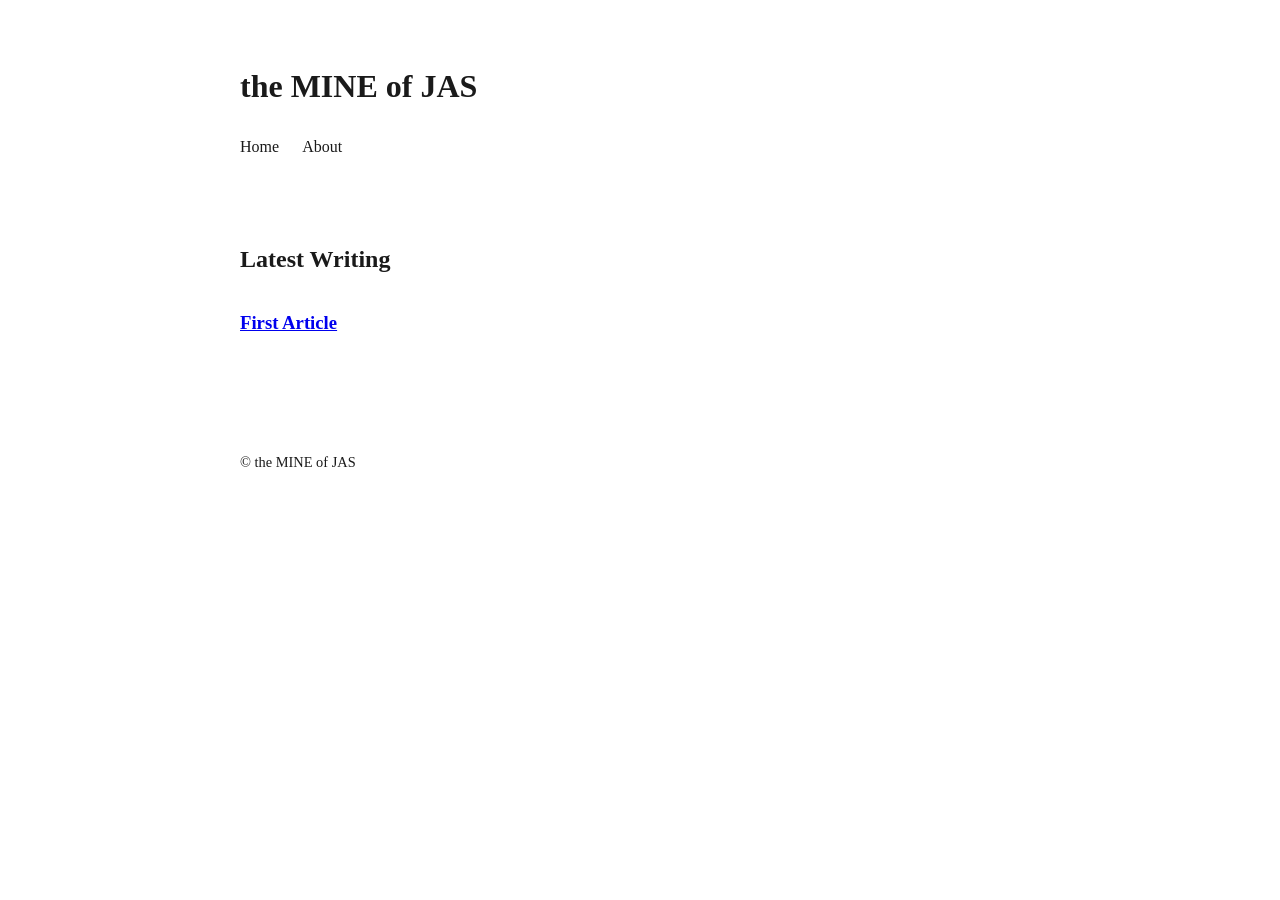
<file: index.html>
<!DOCTYPE html>
<html lang="en">
  <head>
    <meta charset="UTF-8">
    <meta name="viewport" content="width=device-width, initial-scale=1.0">
    
    <title>My Website</title>

    <link rel="stylesheet" href="https://themineofjas.github.io/style.css?v=2">
  </head>

  <body>
    <header>
    <h1><a href="/">the MINE of JAS</a></h1>

    <nav>
      <a href="/">Home</a>
      <a href="/about.html">About</a>
    </nav>
  </header>

  <main>
    <section>
      <h2>Latest Writing</h2>
      
            <article> 
            <h3><a href="/first-article.html">First Article</a></h3>
      
            </article>
            </section>
  </main>

     <footer>
            <p>© the MINE of JAS</p>
    </footer>
  
  </body>
  </html>
</file>
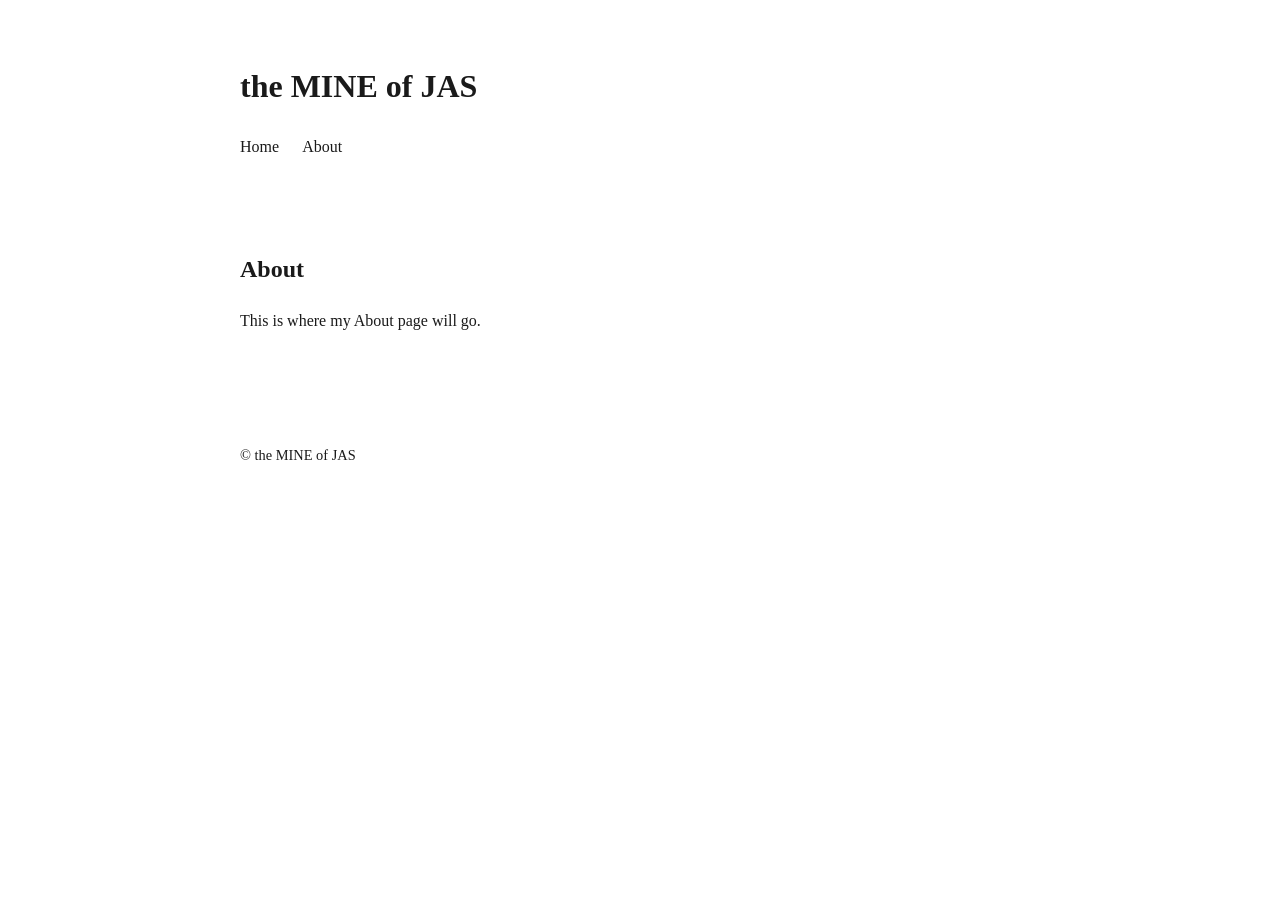
<file: about.html>
<!DOCTYPE html>
<html lang="en">
  <head>
    <meta charset="UTF-8">
    <meta name="viewport" content="width=device-width, initial-scale=1.0">

    <title>About — the MINE of JAS</title>

    <link rel="stylesheet" href="https://themineofjas.github.io/style.css?v=3">
  </head>

  <body>

    <header>
      <h1><a href="/">the MINE of JAS</a></h1>

      <nav>
        <a href="/">Home</a>
        <a href="/about.html">About</a>
      </nav>
    </header>

    <main>
      <article>
        <h2>About</h2>

        <p>This is where my About page will go.</p>
      </article>
    </main>

    <footer>
      <p>© the MINE of JAS</p>
    </footer>

  </body>
</html>
</file>
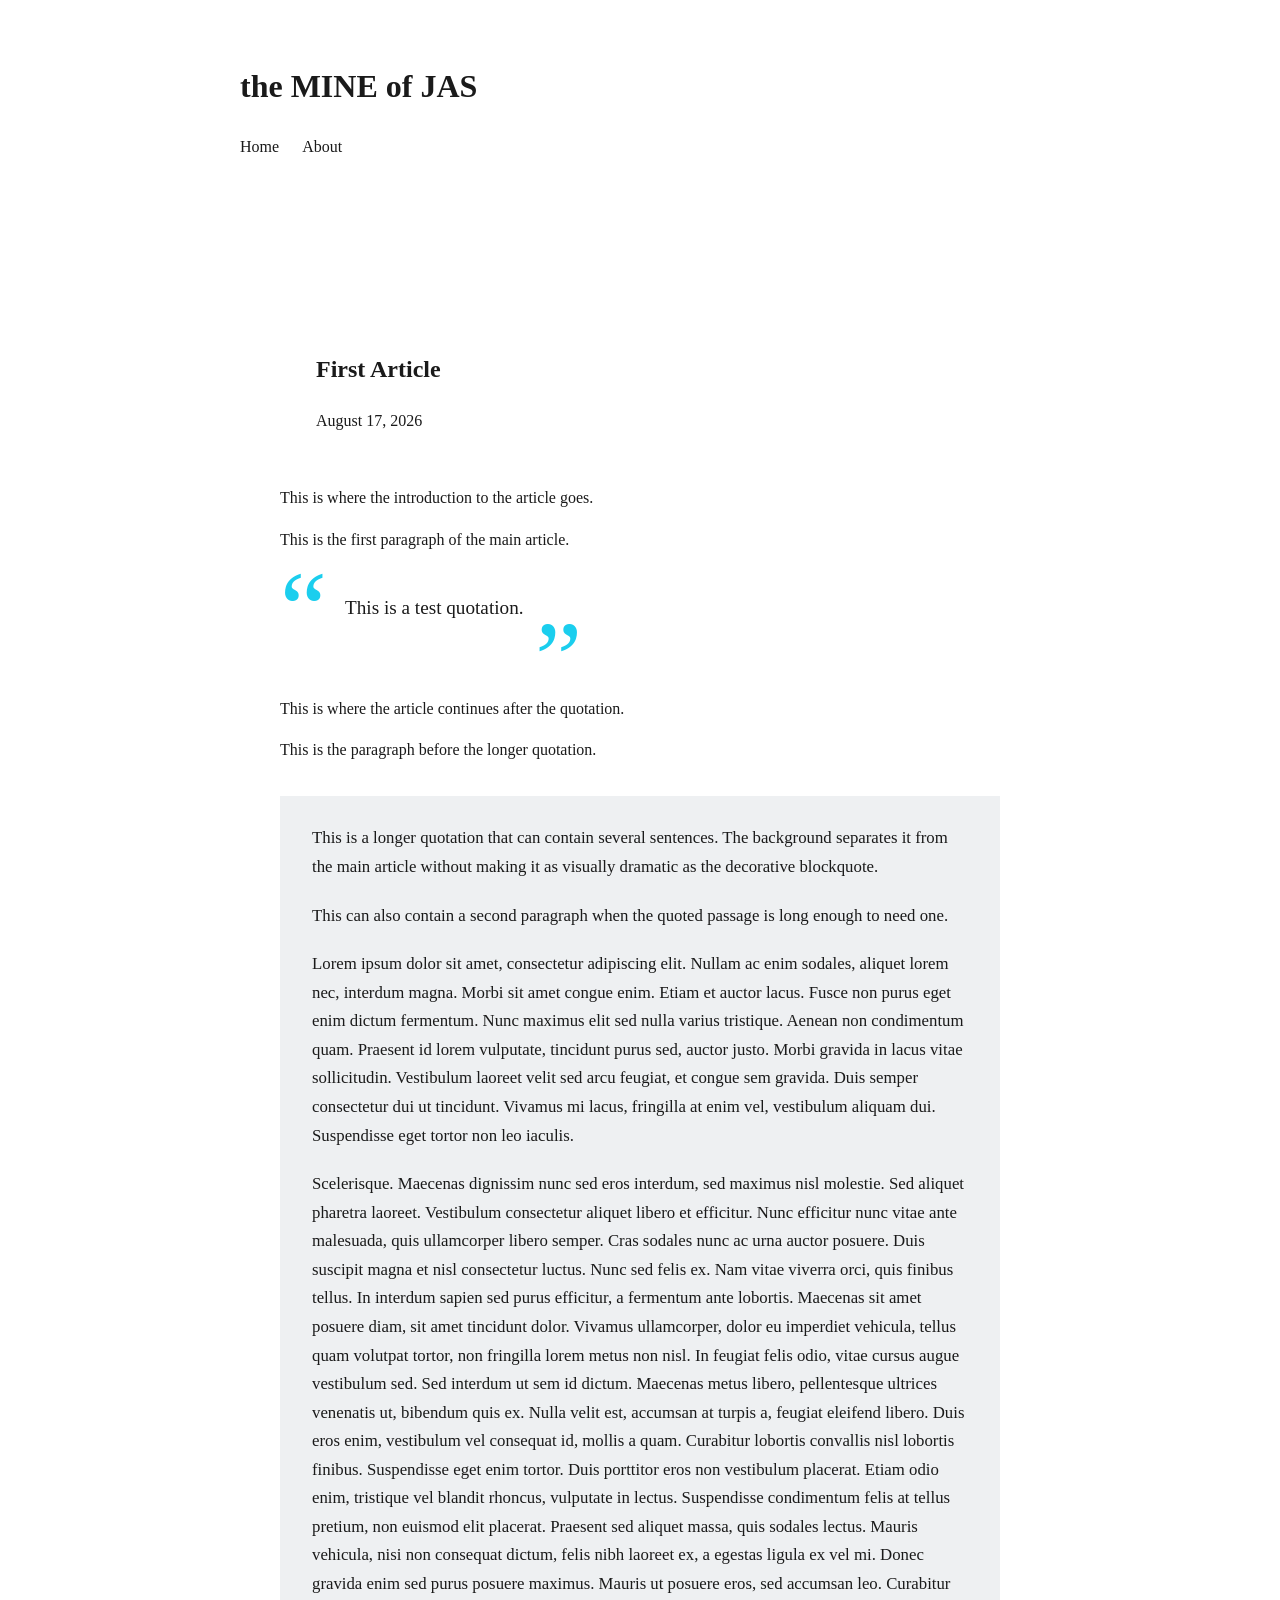
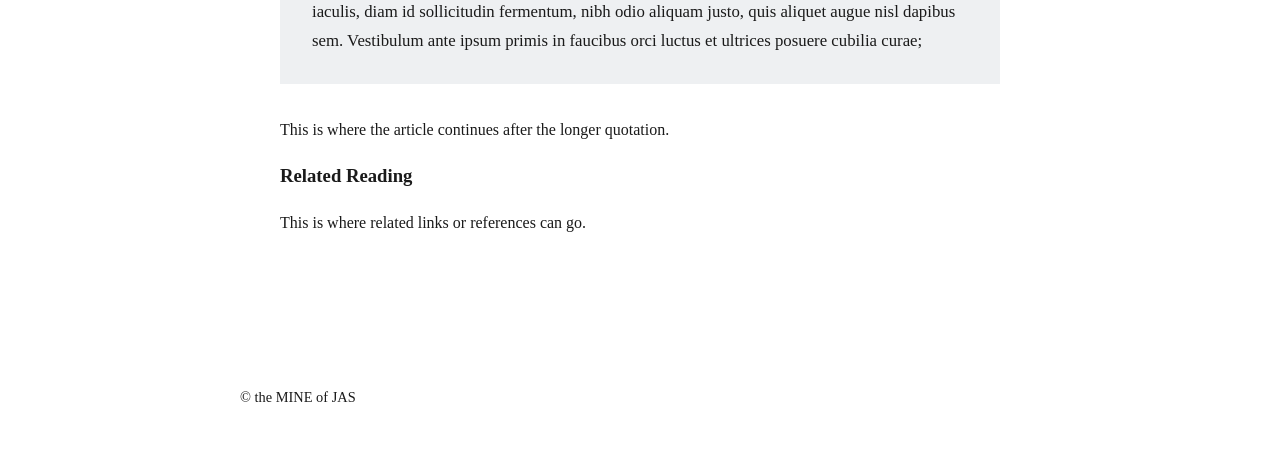
<file: first-article.html>
<!DOCTYPE html>
<html lang="en">
  <head>
    <meta charset="UTF-8">
    <meta name="viewport" content="width=device-width, initial-scale=1.0">

    <title>First Article — the MINE of JAS</title>

    <link rel="stylesheet" href="https://themineofjas.github.io/style.css?v=3">
  </head>

  <body>

    <header>
      <h1><a href="/">the MINE of JAS</a></h1>

      <nav>
        <a href="/">Home</a>
        <a href="/about.html">About</a>
      </nav>
    </header>

    <main>
    <main>
  <article>

    <header class="article-header">
      <h2>First Article</h2>
      <p class="article-meta">August 17, 2026</p>
    </header>

    <p class="article-intro">
      This is where the introduction to the article goes.
    </p>

    <p>
      This is the first paragraph of the main article.
    </p>

    <blockquote>
      <p>This is a test quotation.</p>
    </blockquote>

    <p>
      This is where the article continues after the quotation.
          <p>
      This is the paragraph before the longer quotation.
    </p>

    <div class="long-quote">
      <p>
        This is a longer quotation that can contain several sentences.
        The background separates it from the main article without making
        it as visually dramatic as the decorative blockquote.
      </p>

      <p>
        This can also contain a second paragraph when the quoted passage
        is long enough to need one.
      </p>
      
      <p>
        Lorem ipsum dolor sit amet, consectetur adipiscing elit. Nullam ac enim sodales,
        aliquet lorem nec, interdum magna. Morbi sit amet congue enim. Etiam et auctor lacus.
        Fusce non purus eget enim dictum fermentum. Nunc maximus elit sed nulla varius tristique.
        Aenean non condimentum quam. Praesent id lorem vulputate, tincidunt purus sed, auctor justo.
        Morbi gravida in lacus vitae sollicitudin. Vestibulum laoreet velit sed arcu feugiat,
        et congue sem gravida. Duis semper consectetur dui ut tincidunt. Vivamus mi lacus,
        fringilla at enim vel, vestibulum aliquam dui. Suspendisse eget tortor non leo iaculis.
      </p>

      <p>
        Scelerisque. Maecenas dignissim nunc sed eros interdum, sed maximus nisl molestie.
        Sed aliquet pharetra laoreet.
Vestibulum consectetur aliquet libero et efficitur. Nunc efficitur nunc vitae ante malesuada,
        quis ullamcorper libero semper. Cras sodales nunc ac urna auctor posuere.
        Duis suscipit magna et nisl consectetur luctus. Nunc sed felis ex. Nam vitae viverra orci,
        quis finibus tellus. In interdum sapien sed purus efficitur, a fermentum ante lobortis.
Maecenas sit amet posuere diam, sit amet tincidunt dolor. Vivamus ullamcorper, dolor eu imperdiet
        vehicula, tellus quam volutpat tortor, non fringilla lorem metus non nisl. In feugiat felis
        odio, vitae cursus augue vestibulum sed. Sed interdum ut sem id dictum. Maecenas metus
        libero, pellentesque ultrices venenatis ut, bibendum quis ex. Nulla velit est, accumsan
        at turpis a, feugiat eleifend libero. Duis eros enim, vestibulum vel consequat id, mollis
        a quam.
Curabitur lobortis convallis nisl lobortis finibus. Suspendisse eget enim tortor. Duis porttitor eros
        non vestibulum placerat. Etiam odio enim, tristique vel blandit rhoncus, vulputate in lectus.
        Suspendisse condimentum felis at tellus pretium, non euismod elit placerat. Praesent sed aliquet
        massa, quis sodales lectus. Mauris vehicula, nisi non consequat dictum, felis nibh laoreet ex, a egestas ligula ex vel mi. Donec gravida enim sed purus posuere maximus. Mauris ut posuere eros, sed accumsan leo. Curabitur iaculis, diam id sollicitudin fermentum, nibh odio aliquam justo, quis aliquet augue nisl dapibus sem.
        Vestibulum ante ipsum primis in faucibus orci luctus et ultrices posuere cubilia curae;
 </p>
    </div>

    <p>
      This is where the article continues after the longer quotation.
    </p>

    <section class="article-footer">
      <h3>Related Reading</h3>
      <p>This is where related links or references can go.</p>
    </section>

  </article>
</main>
    </main>

    <footer>
      <p>© the MINE of JAS</p>
    </footer>

  </body>
</html>
</file>
